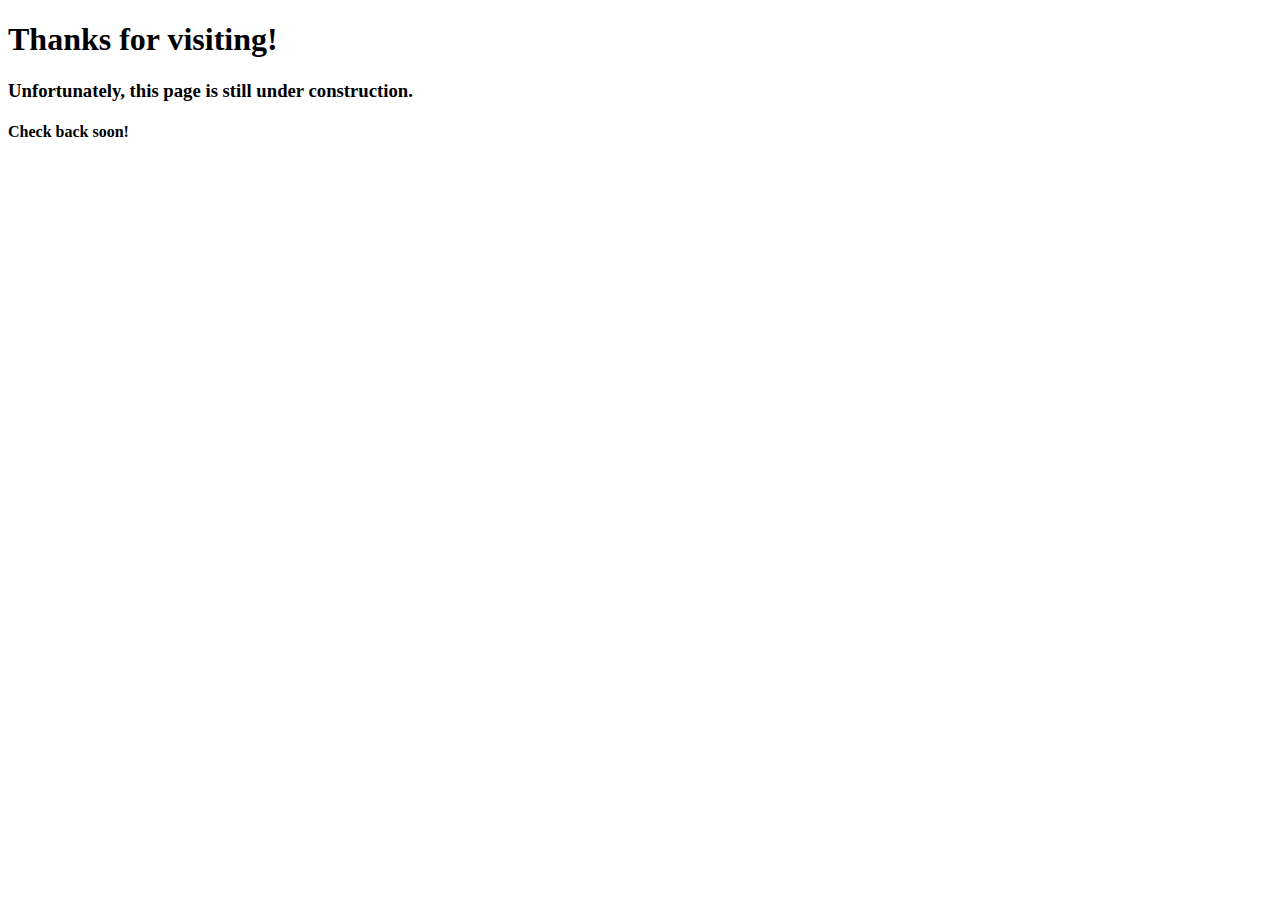
<file: construction.html>
<!DOCTYPE html>
<html>
  <head>
    <meta charset="utf-8">
    <title>Under Construction</title>
  </head>
  <body>
    <h1>Thanks for visiting!</h1>
    <h3>Unfortunately, this page is still under construction.</h3>
    <h4>Check back soon!</h4>
  </body>
</html>
</file>
